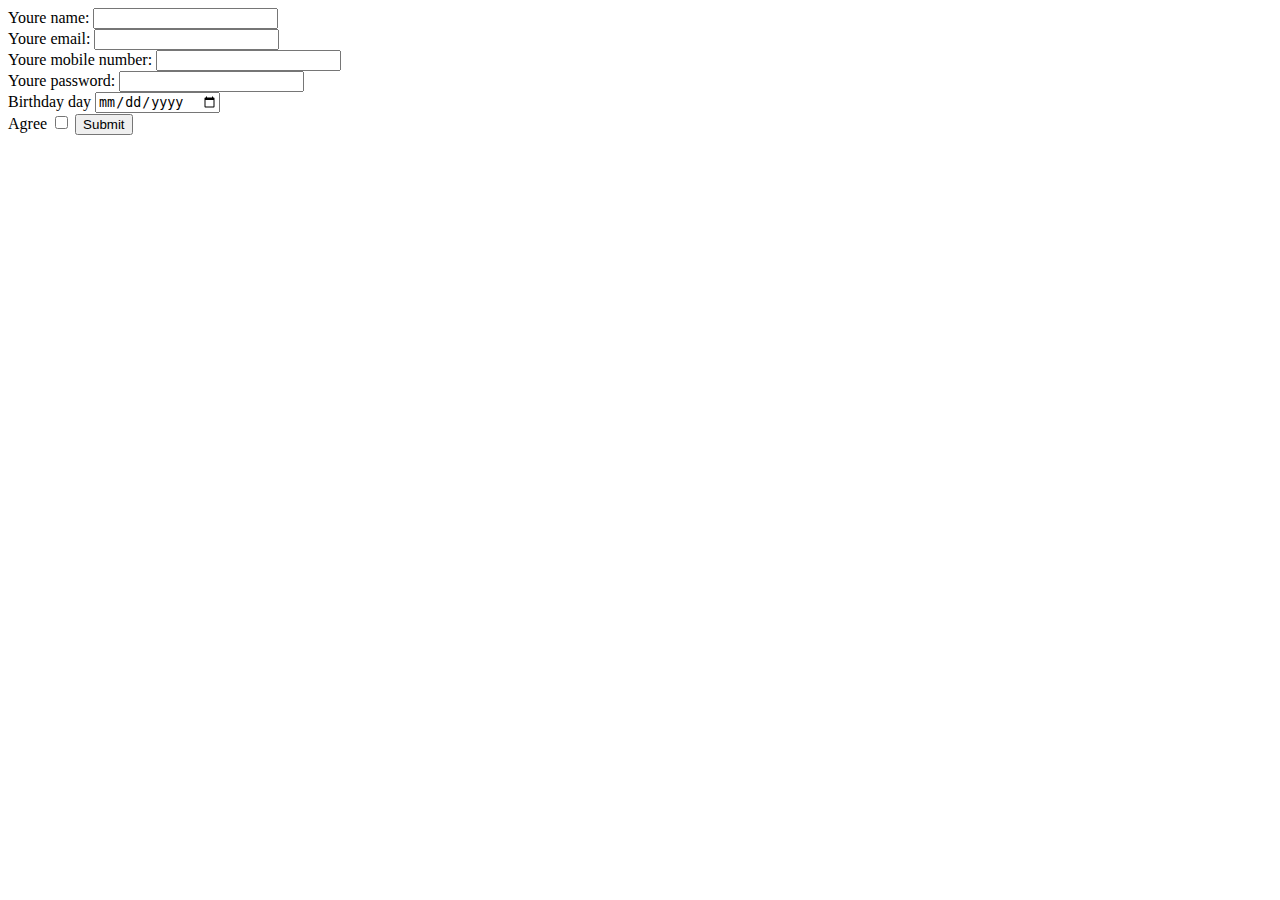
<file: form.html>
<!DOCTYPE html>
<html lang="en">
<head>
    <meta charset="UTF-8">
    <meta name="viewport" content="width=device-width, initial-scale=1.0">
    <title>Document</title>
</head>
<body>
    <form action="resume/index.html">
        <label >Youre name:</label>
            <input type="text" name="" id=""><br>
        <label for="">Youre email: </label>
            <input type="email" name="" id=""><br>
        <label for="">Youre mobile number: </label>
            <input type="tel" name="" id=""><br>
        <label for="">Youre password: </label>
            <input type="password" name="" id=""><br>
        <label for="">Birthday day</label>
            <input type="date" name="" id=""> <br>
        <label for="">Agree</label>
            <input type="checkbox" name="" id="">
        <input type="submit" name="" id="">
    </form>
</body>
</html>
</file>
